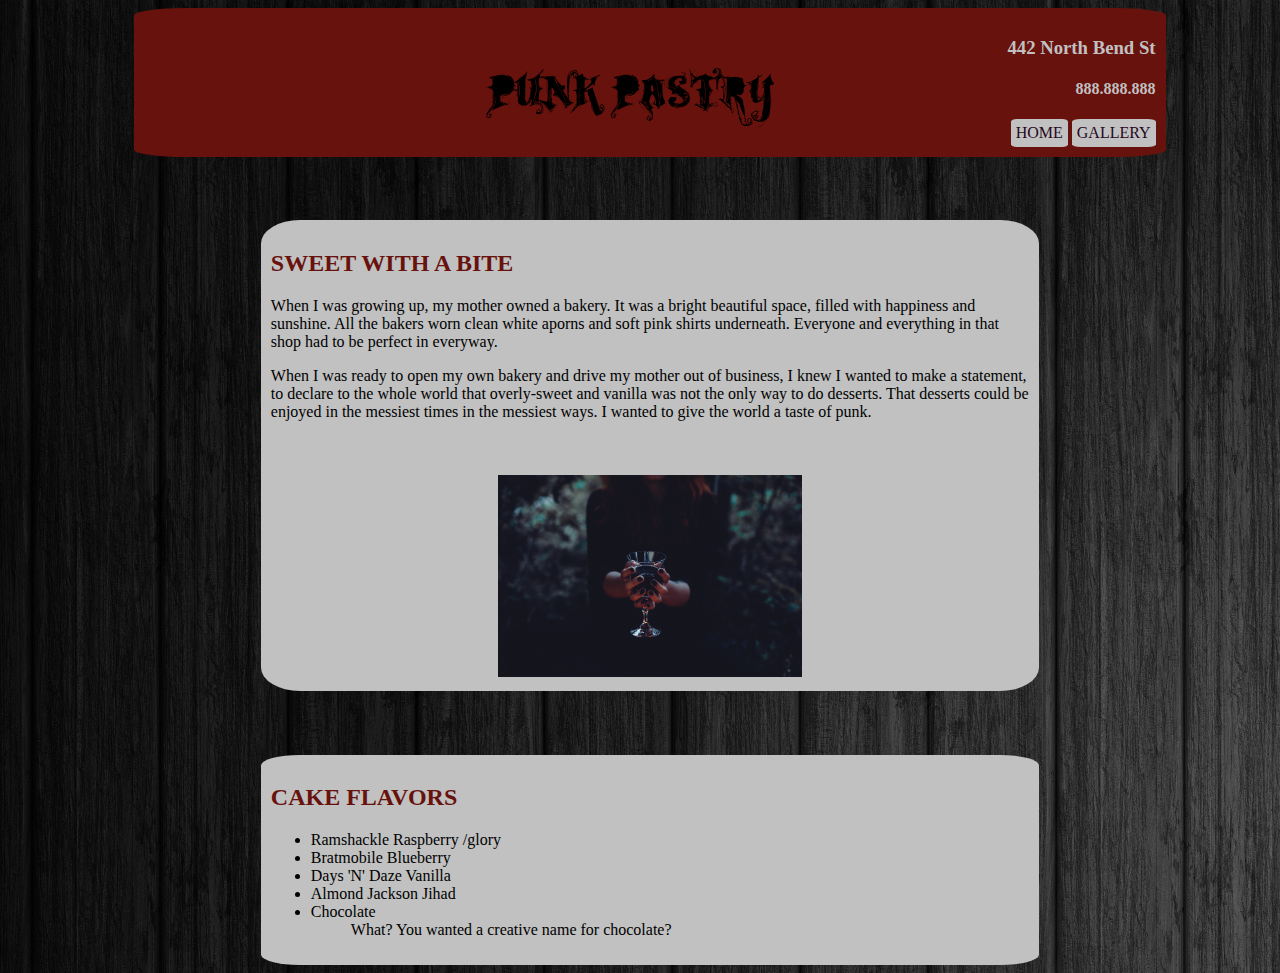
<file: project 2/index.html>
<!DOCTYPE html>
<html>
<head>
    <title>PUNK PASTRY</title>
    <link rel="stylesheet" href="style.css">
</head>
<body>
    <header>
        <div class="logo"><img src="punklogo.png" alt="Punk Pastry logo"></div>
        <h3>442 North Bend St</h3>
        <h4>888.888.888</h4>
        <nav> 
            <a href= "index.html">HOME</a>
            <a href="gallery.html">GALLERY</a>
        </nav>
    </header>
    <div class="about">
        <h2>SWEET WITH A BITE</h2>
        <p>When I was growing up, my mother owned a bakery. It was a bright beautiful space, filled with happiness and sunshine. All the bakers worn clean white aporns and soft pink shirts underneath. Everyone and everything in that shop had to be perfect in everyway.</p>
        <p>When I was ready to open my own bakery and drive my mother out of business, I knew I wanted to make a statement, to declare to the whole world that overly-sweet and vanilla was not the only way to do desserts. That desserts could be enjoyed in the messiest times in the messiest ways. I wanted to give the world a taste of punk.</p>
        <img src="wine.jpg" alt="figure holding glass of wine">
    </div>
    <div class="about">
        <h2>CAKE FLAVORS</h2>
        <ul>
            <li>Ramshackle Raspberry /glory</li>
            <li>Bratmobile Blueberry</li>
            <li>Days 'N' Daze Vanilla</li>
            <li>Almond Jackson Jihad </li>
            <li>Chocolate</li>
            <ul>What? You wanted a creative name for chocolate?</ul>
        </ul>
    </div>
</body>
</html>
</file>
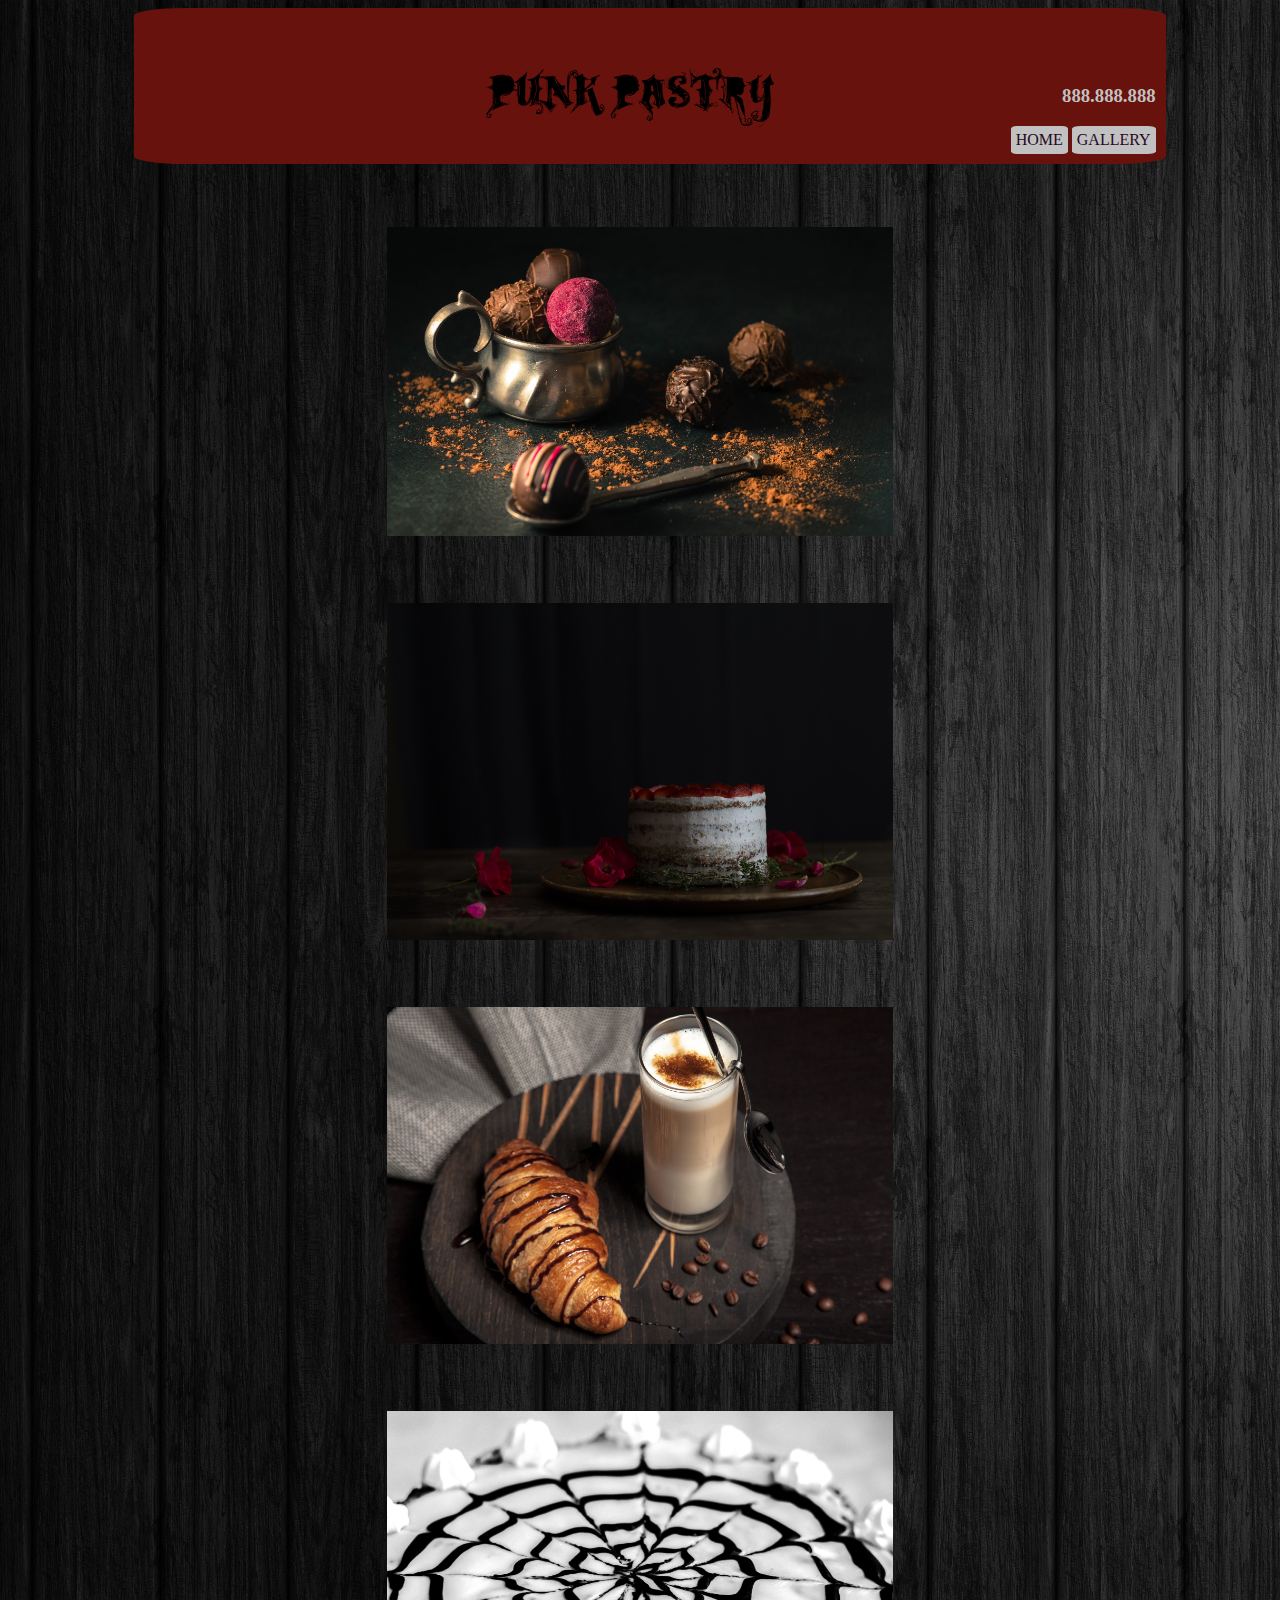
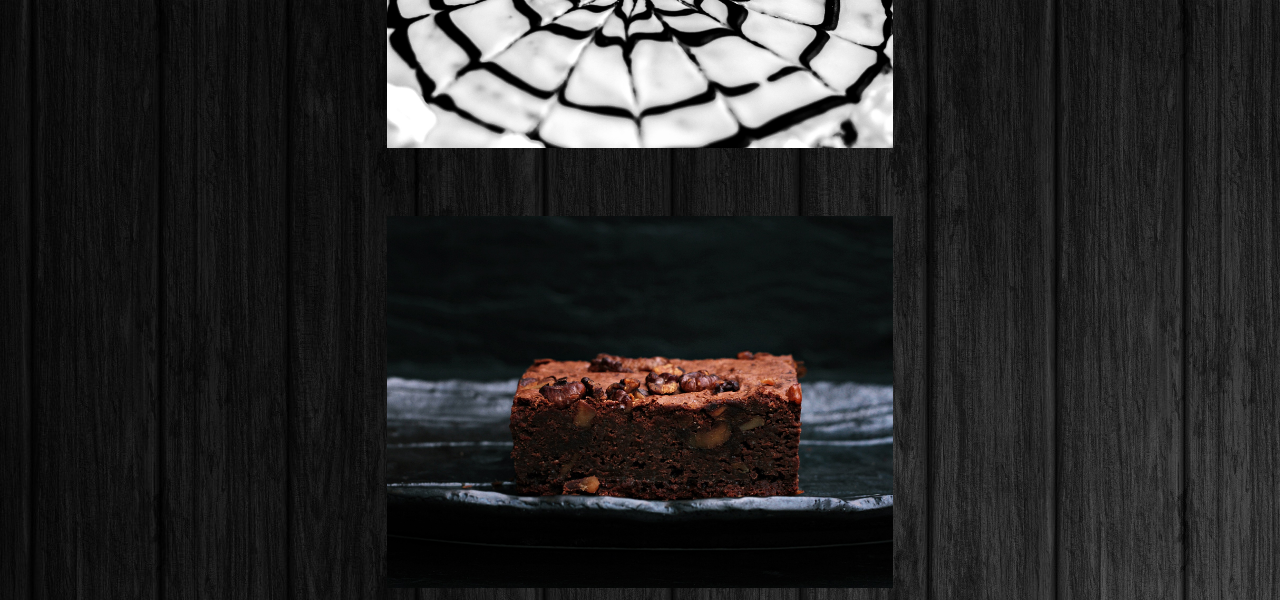
<file: project 2/gallery.html>
<!DOCTYPE html>
<html><head>
    <title>PUNK PASTRY</title>
    <link rel="stylesheet" href="style.css">
</head>
<body>
    <header>
            <div class="logo"><img src="punklogo.png" alt="Punk Pastry logo"></div>
        <h2>442 North Bend St</h2>
        <h3>888.888.888</h3>
        <nav> 
            <a href= "index.html">HOME</a>
            <a href="gallery.html">GALLERY</a>
        </nav>
    </header>
    <div class="gallery">
        <img src="balls.jpg" alt="balls of chocolate">
        <img src="rosecake.jpg" alt="cake with roses">
        <img src="coffee.jpg" alt="coffee with a croissant">
        <img src="spidercake.jpg" alt="cake with spiderweb frosting design">
        <img src="brownie.jpg" alt="chocolate brownie">
    </div>
</body>
</html>
</file>
<file: project 2/style.css>
body {
    background-image: url(woodbg.jpg);
}
header {
    background-color: #68120d;
    color:#c1c1c1;
    width:80%;
    margin-left:10%;
    margin-right:10%;
    text-align:right;
    padding: 10px;
    border-style: hidden;
    border-radius: 5%;
} 
 h1{
    color:#270722;
    text-align: right;
 }
 h2{
   color: #68120d;
 }

 .about {
    background-color: #c1c1c1;
    color: black;
    width: 60%;
    padding: 10px;
    margin-left: 20%;
    margin-top: 5%;
    border-style: hidden;
    border-radius: 5%;

    
 } 
 .logo {
  width:80%;
  float:left;
}
 img {
    width:40%;
    margin-left:30%;
    margin-top: 5%;
    margin-right:20%;
  
 }
 a:link {
    background-color: #c1c1c1;
    color: #270722;
    text-align:center;
    display: inline-block;
    text-decoration: none;
    border-style: hidden;
    border-radius: 10%;
    padding: 5px;
 }
 a:visited {
    background-color: #270722;
    color: #c1c1c1;
 }
 a:hover {
   background-color: #380e31;
 }
</file>
